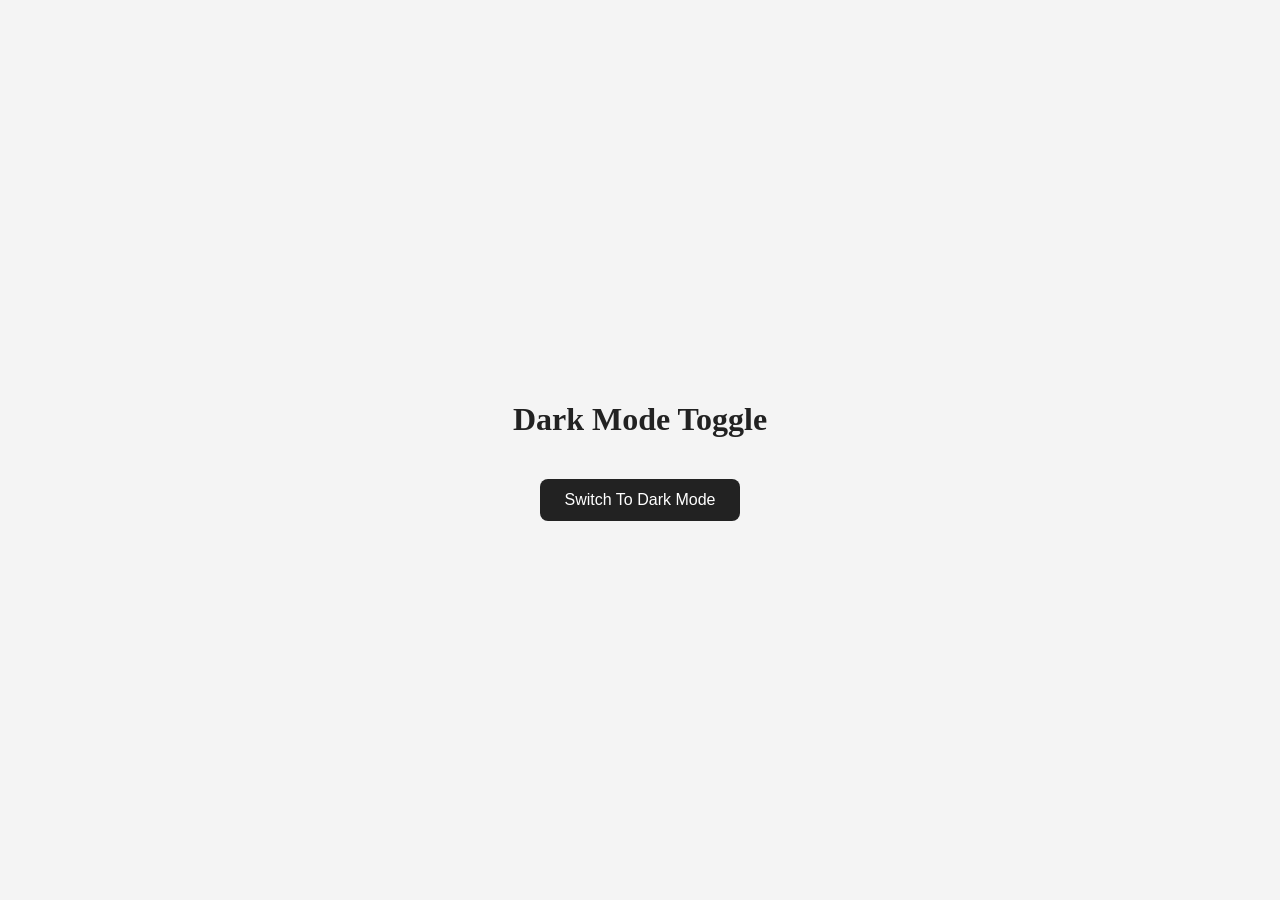
<file: chai-or-dom/01_dark-mode-toggle/index.html>
<!DOCTYPE html>
<html lang="en">
<head>
    <meta charset="UTF-8">
    <meta name="viewport" content="width=device-width, initial-scale=1.0">
    <title>Dark Mode Toggle</title>
    <link rel="stylesheet" href="style.css">
</head>
<body>
    <div class="container">
        <h1>Dark Mode Toggle</h1>
        <button id="toggleButton">
            Switch To Dark Mode
        </button>
    </div>

    <script src="main.js"></script>
</body>
</html>
</file>
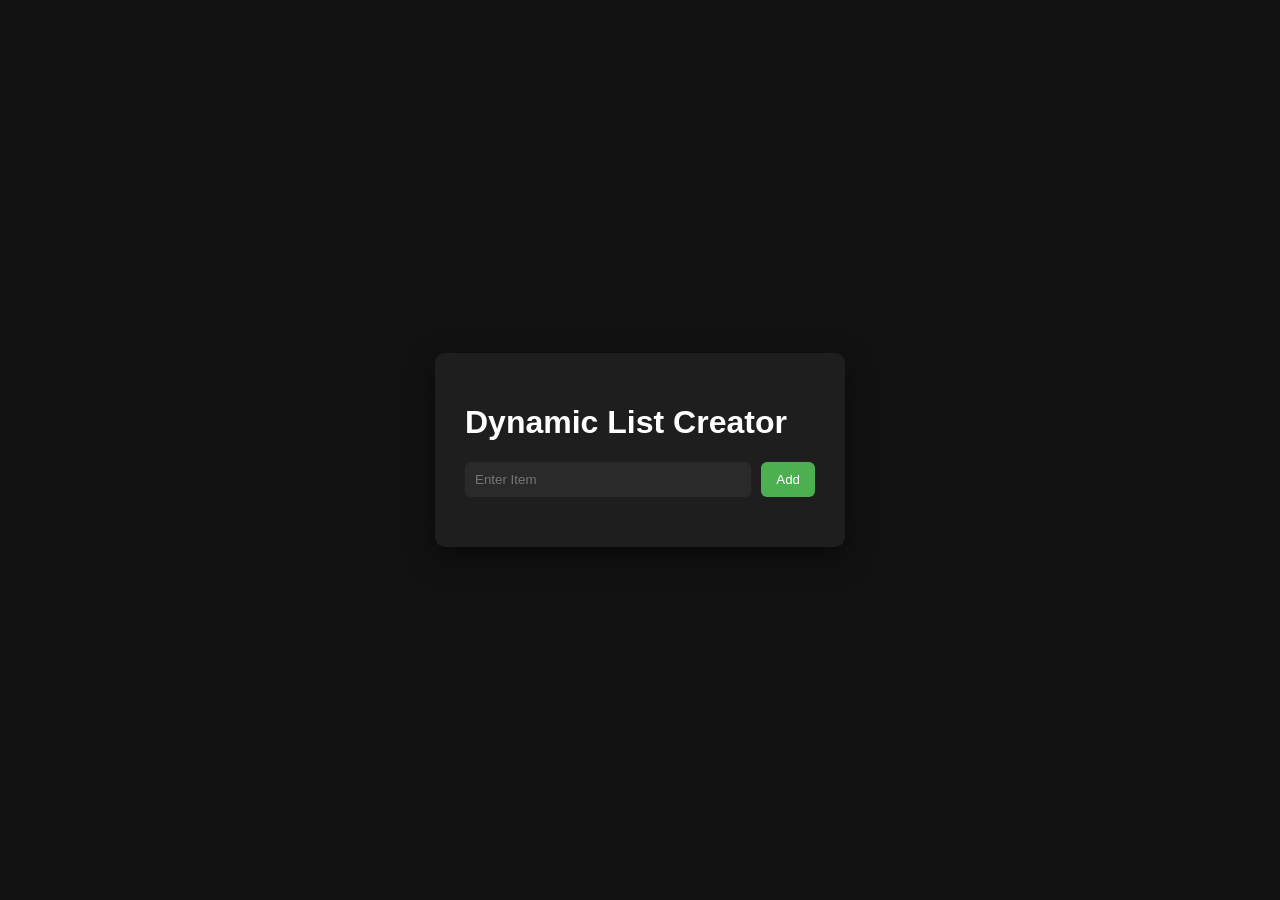
<file: chai-or-dom/02_dynamic_list_creator/index.html>
<!doctype html>
<html lang="en">
  <head>
    <meta charset="UTF-8" />
    <meta name="viewport" content="width=device-width, initial-scale=1.0" />
    <title>Dynamic List Creator</title>
    <link rel="stylesheet" href="style.css" />
  </head>
  <body>
    <div class="container">
      <h1>Dynamic List Creator</h1>
      <div class="input-box">
        <input type="text" id="itemInput" placeholder="Enter Item" />
        <button id="addBtn">Add</button>
      </div>
      <ul id="list">
        <!-- <div class="btn-container">
          <button class="editbtn">Edit</button>
          <button class="delete">Delete</button>
        </div> -->
      </ul>
    </div>

    <script src="main.js"></script>
  </body>
</html>
</file>
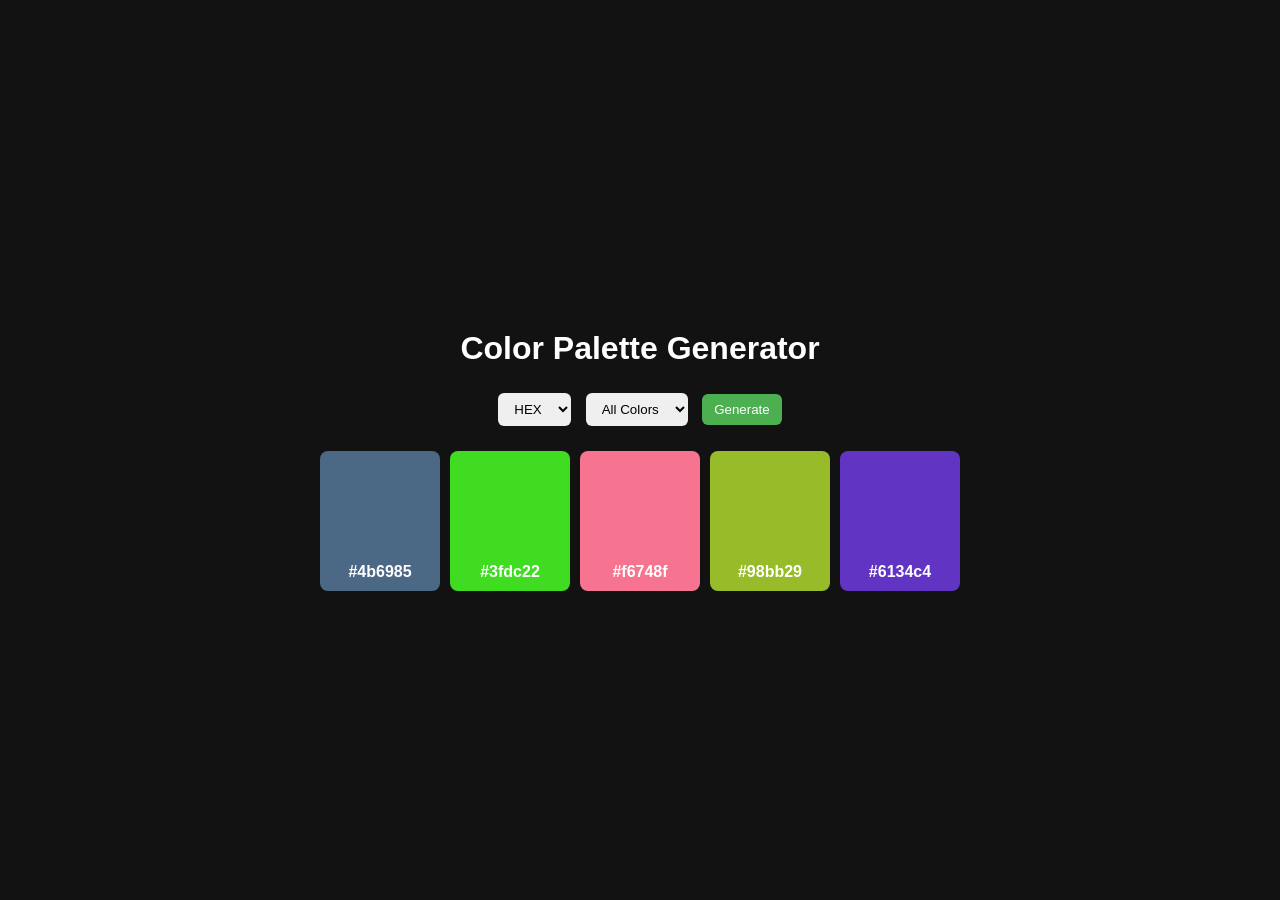
<file: chai-or-dom/03_color-palette-generator/index.html>
<!doctype html>
<html lang="en">
  <head>
    <meta charset="UTF-8" />
    <meta name="viewport" content="width=device-width, initial-scale=1.0" />
    <title>Color Palette Generator</title>
    <link rel="stylesheet" href="style.css" />
  </head>
  <body>
    <div class="container">
      <h1>Color Palette Generator</h1>

        <div class="controls">
        <select id="format">
          <option value="hex">HEX</option>
          <option value="rgb">RGB</option>
        </select>

        <select id="tone">
          <option value="all">All Colors</option>
          <option value="light">Light</option>
          <option value="dark">Dark</option>
        </select>

        <button id="generateBtn">Generate</button>
      </div>

      <div id="palette" class="palette"></div>
    </div>

    <script src="main.js"></script>
  </body>
</html>
</file>
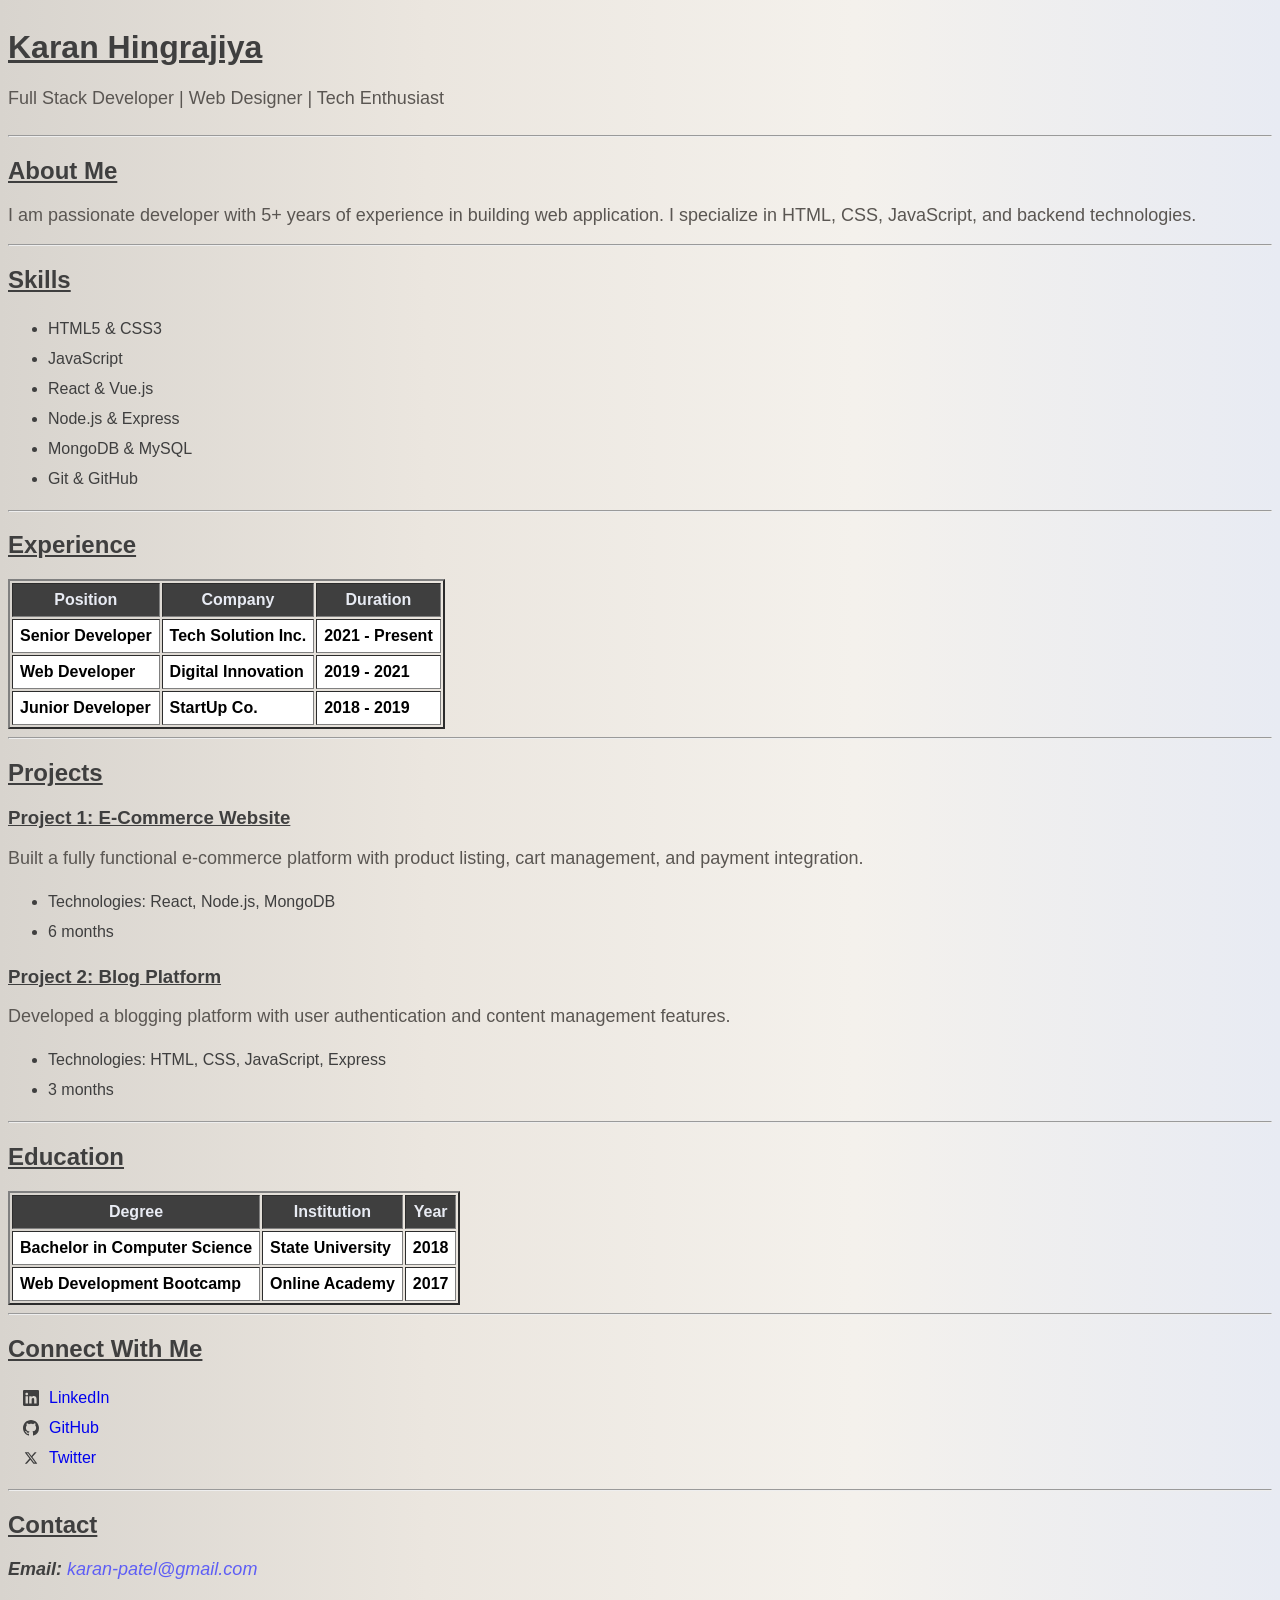
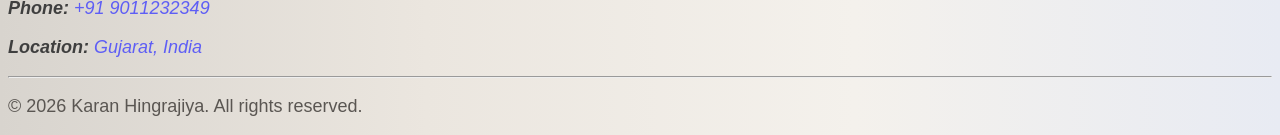
<file: HTML/Assignment.html>
<!doctype html>
<html lang="en">
  <head>
    <meta charset="UTF-8" />
    <meta name="viewport" content="width=device-width, initial-scale=1.0" />
    <title>My Portfolio</title>
    <link rel="stylesheet" href="style.css" />
  </head>
  <body>
    <div class="main-container">
      <!-- intro about me  -->
      <div class="introduction-container">
        <header id="header-section">
          <div class="name-and-expertise">
            <h1 class="main-heading" id="my-name">Karan Hingrajiya</h1>
            <p class="description" id="my-expertise">
              Full Stack Developer | Web Designer | Tech Enthusiast
            </p>
          </div>
        </header>
      </div>
      <hr />
      <!-- skill section -->
      <div class="skills-container">
        <section class="small-description">
          <h2 class="medium-heading">About Me</h2>
          <p class="description">
            I am passionate developer with 5+ years of experience in building
            web application. I specialize in HTML, CSS, JavaScript, and backend
            technologies.
          </p>
          <hr />
        </section>

        <section id="skill-section">
          <h2 class="medium-heading">Skills</h2>
          <ul class="ul-lists" id="skills-lists">
            <li>HTML5 & CSS3</li>
            <li>JavaScript</li>
            <li>React & Vue.js</li>
            <li>Node.js & Express</li>
            <li>MongoDB & MySQL</li>
            <li>Git & GitHub</li>
          </ul>
          <hr />
        </section>
      </div>

      <!-- main content about experience and projects etc.. -->
      <div class="main-content">
        <main id="main-section">
          <section class="my-experience">
            <h2 class="medium-heading">Experience</h2>
            <table
              border="2"
              cellpadding="7"
              class="table-content"
              id="experience-info-table"
            >
              <thead>
                <tr>
                  <th>Position</th>
                  <th>Company</th>
                  <th>Duration</th>
                </tr>
              </thead>
              <tbody>
                <tr>
                  <td>Senior Developer</td>
                  <td>Tech Solution Inc.</td>
                  <td>2021 - Present</td>
                </tr>
                <tr>
                  <td>Web Developer</td>
                  <td>Digital Innovation</td>
                  <td><time datetime="P3Y">2019 - 2021</time></td>
                </tr>
                <tr>
                  <td>Junior Developer</td>
                  <td>StartUp Co.</td>
                  <td><time datetime="P2Y">2018 - 2019</time></td>
                </tr>
              </tbody>
            </table>
            <hr />
          </section>

          <!-- project details -->
          <section class="my-projects">
            <h2 class="medium-heading">Projects</h2>
            <article class="project1">
              <h3 class="small-title">Project 1: E-Commerce Website</h3>
              <p class="project-desc">
                Built a fully functional e-commerce platform with product
                listing, cart management, and payment integration.
              </p>

              <ul class="ul-lists">
                <li>Technologies: React, Node.js, MongoDB</li>
                <li><time datetime="P6M">6 months</time></li>
              </ul>
            </article>

            <article class="project2">
              <h3 class="small-title">Project 2: Blog Platform</h3>
              <p class="project-desc">
                Developed a blogging platform with user authentication and
                content management features.
              </p>

              <ul class="ul-lists">
                <li>Technologies: HTML, CSS, JavaScript, Express</li>
                <li><time datetime="P3M">3 months</time></li>
              </ul>
            </article>
            <hr />
          </section>

          <!-- educational details -->
          <section class="education-div">
            <h2>Education</h2>
            <table
              border="2"
              cellpadding="7"
              class="table-content"
              id="educationa-detail-table"
            >
              <thead>
                <tr>
                  <th>Degree</th>
                  <th>Institution</th>
                  <th>Year</th>
                </tr>
              </thead>
              <tbody>
                <tr>
                  <td>Bachelor in Computer Science</td>
                  <td>State University</td>
                  <td><time datetime="2018">2018</time></td>
                </tr>
                <tr>
                  <td>Web Development Bootcamp</td>
                  <td>Online Academy</td>
                  <td><time datetime="2017">2017</time></td>
                </tr>
              </tbody>
            </table>
            <hr />
          </section>
        </main>
      </div>

      <!-- footer -->
      <div class="footer-container">
        <footer id="footer-section">
          <!-- conncet with me -->
          <section class="profile-links">
            <h2 class="small-title">Connect With Me</h2>
            <ul class="ul-lists" id="social-links">
              <li class="logos">
                <svg
                  xmlns="http://www.w3.org/2000/svg"
                  width="16"
                  height="16"
                  fill="currentColor"
                  class="bi bi-linkedin"
                  viewBox="0 0 16 16"
                >
                  <path
                    d="M0 1.146C0 .513.526 0 1.175 0h13.65C15.474 0 16 .513 16 1.146v13.708c0 .633-.526 1.146-1.175 1.146H1.175C.526 16 0 15.487 0 14.854zm4.943 12.248V6.169H2.542v7.225zm-1.2-8.212c.837 0 1.358-.554 1.358-1.248-.015-.709-.52-1.248-1.342-1.248S2.4 3.226 2.4 3.934c0 .694.521 1.248 1.327 1.248zm4.908 8.212V9.359c0-.216.016-.432.08-.586.173-.431.568-.878 1.232-.878.869 0 1.216.662 1.216 1.634v3.865h2.401V9.25c0-2.22-1.184-3.252-2.764-3.252-1.274 0-1.845.7-2.165 1.193v.025h-.016l.016-.025V6.169h-2.4c.03.678 0 7.225 0 7.225z"
                  />
                </svg>
                <a
                  href="https://www.linkedin.com/in/karan-hingrajiya-82a78b2a4/"
                  target="_blank"
                  >LinkedIn</a
                >
              </li>

              <li class="logos">
                <svg
                  xmlns="http://www.w3.org/2000/svg"
                  width="16"
                  height="16"
                  fill="currentColor"
                  class="bi bi-github"
                  viewBox="0 0 16 16"
                >
                  <path
                    d="M8 0C3.58 0 0 3.58 0 8c0 3.54 2.29 6.53 5.47 7.59.4.07.55-.17.55-.38 0-.19-.01-.82-.01-1.49-2.01.37-2.53-.49-2.69-.94-.09-.23-.48-.94-.82-1.13-.28-.15-.68-.52-.01-.53.63-.01 1.08.58 1.23.82.72 1.21 1.87.87 2.33.66.07-.52.28-.87.51-1.07-1.78-.2-3.64-.89-3.64-3.95 0-.87.31-1.59.82-2.15-.08-.2-.36-1.02.08-2.12 0 0 .67-.21 2.2.82.64-.18 1.32-.27 2-.27s1.36.09 2 .27c1.53-1.04 2.2-.82 2.2-.82.44 1.1.16 1.92.08 2.12.51.56.82 1.27.82 2.15 0 3.07-1.87 3.75-3.65 3.95.29.25.54.73.54 1.48 0 1.07-.01 1.93-.01 2.2 0 .21.15.46.55.38A8.01 8.01 0 0 0 16 8c0-4.42-3.58-8-8-8"
                  />
                </svg>
                <a href="https://github.com/karan-hingrajiya" target="_blank"
                  >GitHub</a
                >
              </li>

              <li class="logos">
                <svg
                  xmlns="http://www.w3.org/2000/svg"
                  width="16"
                  height="16"
                  fill="currentColor"
                  class="bi bi-twitter-x"
                  viewBox="0 0 16 16"
                  style="scale: 0.8"
                >
                  <path
                    d="M12.6.75h2.454l-5.36 6.142L16 15.25h-4.937l-3.867-5.07-4.425 5.07H.316l5.733-6.57L0 .75h5.063l3.495 4.633L12.601.75Zm-.86 13.028h1.36L4.323 2.145H2.865z"
                  /></svg><a href="https://x.com/karan1211hk" target="_blank">Twitter</a>
              </li>
            </ul>
          </section>
          <hr />
          <!-- contact info -->
          <section class="contact-info">
            <h2 class="medium-heading">Contact</h2>
            <address>
              <p class="contact-us">
                <b class="contact-tag">Email: </b>karan-patel@gmail.com
              </p>
              <p class="contact-us">
                <b class="contact-tag">Phone: </b>+91 9011232349
              </p>
              <p class="contact-us">
                <b class="contact-tag">Location:</b> Gujarat, India
              </p>
            </address>
          </section>
          <hr />

          <!-- copyright paragraph -->
          <div class="copyright">
            <p id="copyright-desc">
              &copy; 2026 Karan Hingrajiya. All rights reserved.
            </p>
          </div>
        </footer>
      </div>
    </div>
  </body>
</html>
</file>
<file: chai-or-dom/01_dark-mode-toggle/style.css>
body{
    margin:0;
    height:100vh;
    display:flex;
    justify-content:center;
    align-items:center;
    background:#f4f4f4;
    color:#222;
    transition:0.3s;
}

.container{
    text-align:center;
}

button{
    margin-top:20px;
    padding:12px 25px;
    border:none;
    border-radius:8px;
    font-size:16px;
    cursor:pointer;
    background:#222;
    color:white;
    transition:0.3s;
}

button:hover{
    transform:scale(1.05);
}

.dark{
    background: #121212;
    color: white;
}

.dark button{
    background: white;
    color: black;
}
</file>
<file: chai-or-dom/02_dynamic_list_creator/style.css>
body{
    margin:0;
    height:100vh;
    display:flex;
    justify-content:center;
    align-items:center;
    background:#121212;
    font-family:Arial, Helvetica, sans-serif;
    color:white;
}

.container{
    background:#1e1e1e;
    padding:30px;
    border-radius:10px;
    width:350px;
    text-align:left;
    box-shadow:0 10px 30px rgba(0,0,0,0.5);
}

.input-box{
    display:flex;
    gap:10px;
    margin-top:20px;
    justify-content: flex-start;
}

input{
    flex:1;
    padding:10px;
    border:none;
    border-radius:6px;
    outline:none;
    background:#2a2a2a;
    color:white;
}

button{
    padding:10px 15px;
    border:none;
    border-radius:6px;
    background:#4caf50;
    color:white;
    cursor:pointer;
}

button:hover{
    background:#43a047;
}

ul{
    list-style:none;
    padding:0;
    margin-top:20px;
}

li{
    display:flex;
    justify-content:space-between;
    align-items:center;
    background:#2a2a2a;
    padding:10px;
    border-radius:6px;
    margin-top:10px;
    gap:10px;
}

.delete{
    background:#e53935;
    border:none;
    color:white;
    padding:5px 10px;
    border-radius:4px;
    cursor:pointer;
}

.delete:hover{
    background:#c62828;
}

.btncontainer{
    display: flex;
    gap: 0.5rem;
}

.edit{
    background-color: rgb(226, 226, 101);
    color: #121212;
}
.edit:hover{
    background: rgb(164, 164, 15);
}

/* Add styling for the texteditable class */
.textEditable {
  background-color: #1e1e1e; /* Match list item background */
  color: white; /* White text */
  /* border: 1px dashed #4caf50; Dashed green border */
  padding: 0.5rem; /* Add padding */
  border-radius: 4px; /* Rounded corners */
  outline: none; /* Remove default outline */
  width: 100%; /* Full width */

}

/* .textEditable:focus {
  background-color: #1e1e1e; /* Slightly darker background on focus */
</file>
<file: chai-or-dom/03_color-palette-generator/style.css>
body {
  margin: 0;
  height: 100vh;
  display: flex;
  justify-content: center;
  align-items: center;
  background: #121212;
  color: white;
  font-family: sans-serif;
}

.container {
  text-align: center;
}

.controls {
  margin-bottom: 20px;
}

select,
button {
  padding: 8px 12px;
  margin: 5px;
  border: none;
  border-radius: 6px;
}

button {
  background: #4caf50;
  color: white;
  cursor: pointer;
}

.palette {
  display: flex;
  gap: 10px;
}

.color {
  width: 100px;
  height: 120px;
  border-radius: 8px;
  display: flex;
  justify-content: center;
  align-items: end;
  padding: 10px;
  font-weight: bold;
}
</file>
<file: HTML/style.css>
body {
  background: linear-gradient(90deg, #d8d4ce, #ebe6df, #f4f1ec, #e8ebf3);
  color: #3f3f3f;
  font-family:
    "Lucida Sans", "Lucida Sans Regular", "Lucida Grande",
    "Lucida Sans Unicode", Geneva, Verdana, sans-serif;
}

p {
  font-family: "Gill Sans", "Gill Sans MT", Calibri, "Trebuchet MS", sans-serif;
  font-size: large;
  color:#5a5652;
}
a {
  margin-left: 10px;
  text-decoration: none;
}

#social-links {
  list-style: none;
  display: flex;
  flex-direction: column;
  align-content: center;
  margin-left: 15px;
  padding: 0;
}

.logos {
  display: flex;
  align-items: center;
}

h2,
h3 {
  text-decoration: underline;
}

h1 {
  text-decoration: underline;
}

.introduction-container {
  display: flex;
  justify-content: space-between;
}

li {
  line-height: 30px;
}

thead{
    background-color: #3f3f3f;
    color: #e8ebf3;
}

tbody{
    background-color: #ffffff;
    color:black;
    font-weight:bold;
    font-family: 'Gill Sans', 'Gill Sans MT', Calibri, 'Trebuchet MS', sans-serif;
    
}

.contact-us{
    color: rgb(94, 94, 245);
}

.contact-us b{
    color: #3f3f3f;
}
</file>
